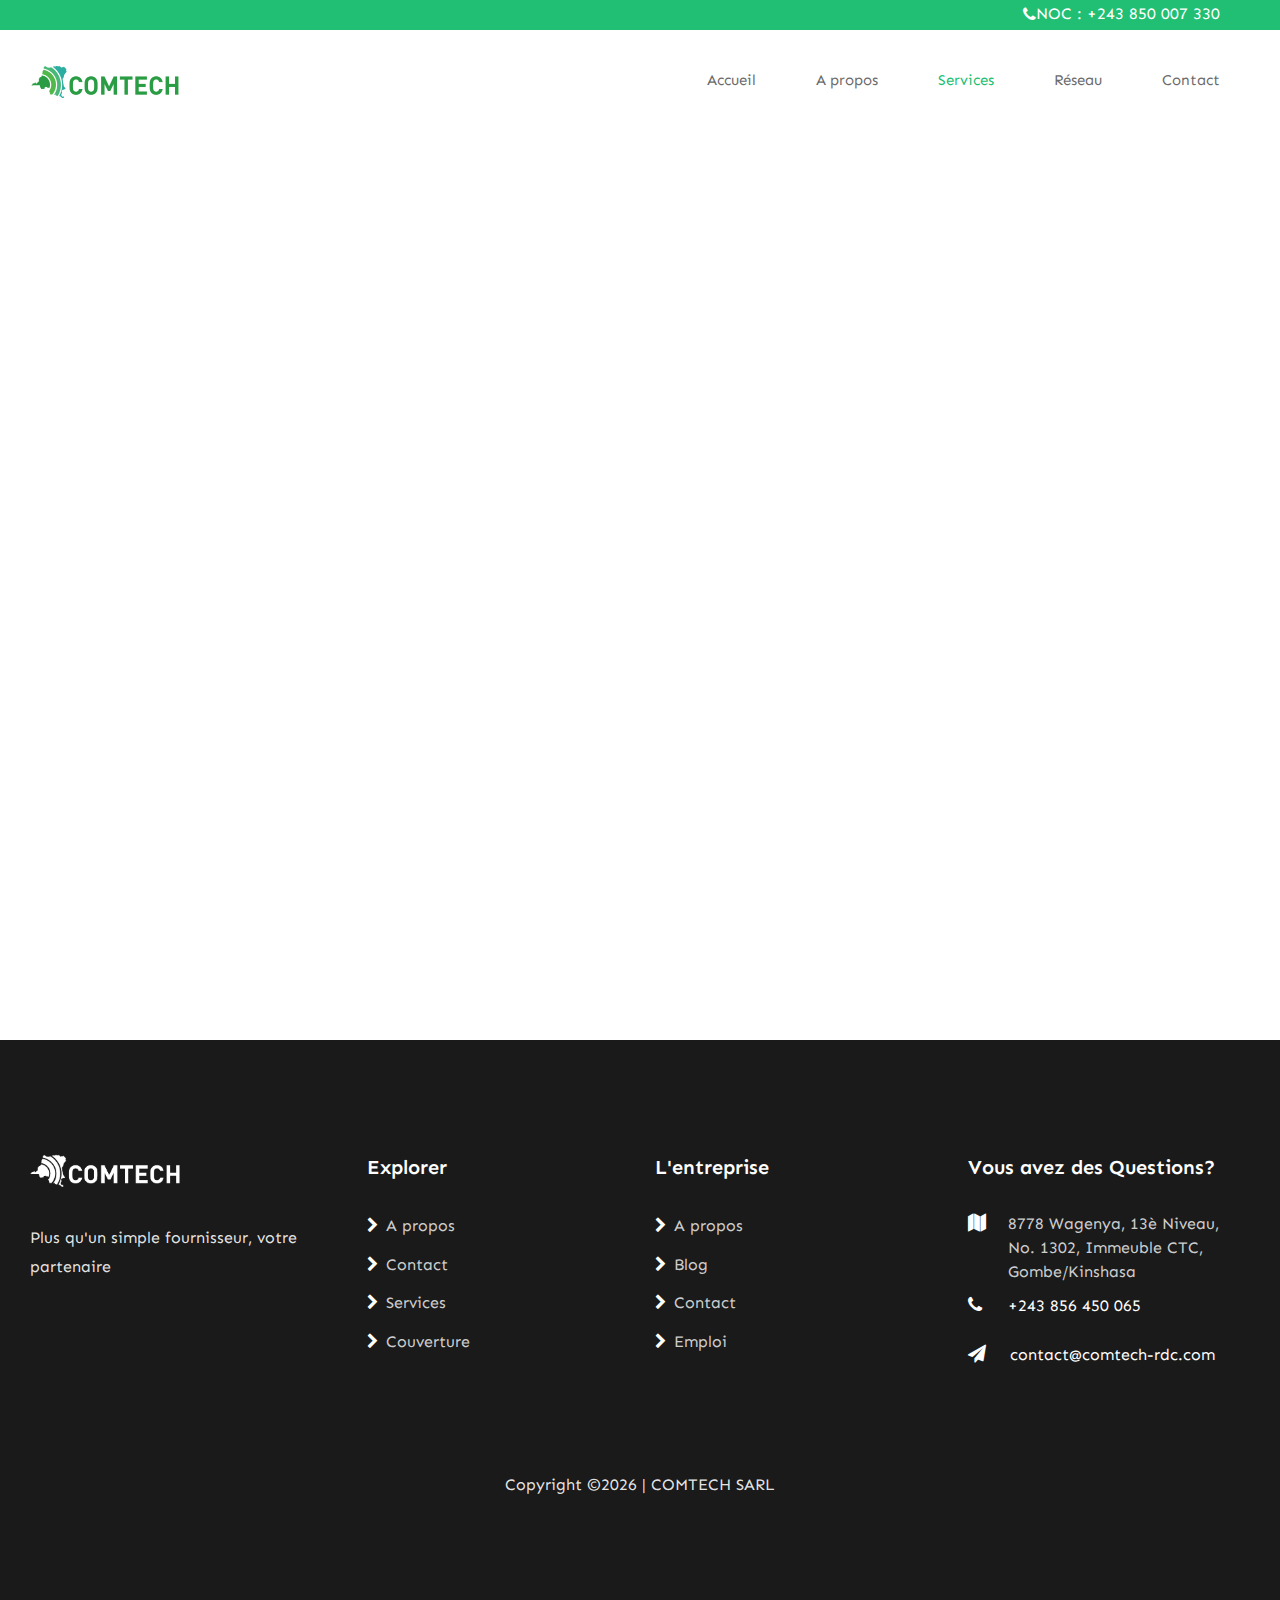
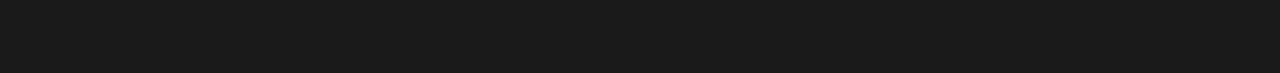
<file: graphing-1.html>
<!DOCTYPE html>
<html lang="en">
  <head>
    <title>COMTECH - Graphe Consommation Cleint</title>
    <meta charset="utf-8">
    <meta name="viewport" content="width=device-width, initial-scale=1, shrink-to-fit=no">
    
    <link href="https://fonts.googleapis.com/css?family=Roboto:300,400,500,700&display=swap" rel="stylesheet">

    <link rel="stylesheet" href="https://stackpath.bootstrapcdn.com/font-awesome/4.7.0/css/font-awesome.min.css">
	<link href="https://fonts.googleapis.com/css2?family=Sen:wght@400;700;800&display=swap" rel="stylesheet">
    <link rel="stylesheet" href="css/animate.css">
    
    <link rel="stylesheet" href="css/owl.carousel.min.css">
    <link rel="stylesheet" href="css/owl.theme.default.min.css">
    <link rel="stylesheet" href="css/magnific-popup.css">
    
    <link rel="stylesheet" href="css/flaticon.css">
    <link rel="stylesheet" href="scss/style.css">
  </head>
  <body>
	<div style="background-color: #21bf73; width: 100%; height: 30px;" >
		<div class="container" style="color: white !important;">
			<div class="row container justify-content-end align-items-center">
				<span class="icon fa fa-phone"></span><span class="text" >  NOC : +243 850 007 330</span>	
			</div>
			
		</div>
	</div>
    
	<nav class="navbar navbar-expand-lg  ftco_navbar ftco-navbar-light" id="ftco-navbar">
		  
	    <div class="container">
	      <a class="navbar-brand" href="index.html"> <img src="images/logo-comtech.png" alt="Logo comtech" width="150"> </a>
	      <button class="navbar-toggler" type="button" data-toggle="collapse" data-target="#ftco-nav" aria-controls="ftco-nav" aria-expanded="false" aria-label="Toggle navigation">
	        <span class="oi oi-menu"></span> Menu
	      </button>

	      <div class="collapse navbar-collapse" id="ftco-nav">
	        <ul class="navbar-nav ml-auto">
	          <li class="nav-item"><a href="https://www.comtech-rdc.com" class="nav-link">Accueil</a></li>
	          <li class="nav-item"><a href="soon.html" class="nav-link">A propos</a></li>
	          <li class="nav-item active"><a href="https://www.comtech-rdc.com/services.html" class="nav-link">Services</a></li>
	          <li class="nav-item"><a href="soon.html" class="nav-link">Réseau</a></li>
	          
	          <li class="nav-item"><a href="contact.html" class="nav-link">Contact</a></li>
	        </ul>
	      </div>
	    </div>
	  </nav>
    <!-- END nav -->
    
    


	<section class="ftco-section ftco-no-pb ftco-no-pt">
		<iframe  id="frame" frameborder="0" style="height: 100vh;
		width: 100%;
		margin-top: 100px;
		margin-left: 100px;"
		></iframe>
	</section>
	<div id="test"></div>

	
    
	  <footer class="ftco-footer ftco-section">
		<div class="container">
		  <div class="row mb-5">
			<div class="col-sm-12 col-md">
			  <div class="ftco-footer-widget mb-4">
				<h2 class="ftco-heading-2 logo"><a href="#"><img src="images/comtech-white.png" alt="Logo comtech" width="150"></a></h2>
				<p>Plus qu'un simple fournisseur, votre partenaire</p>
				<ul class="ftco-footer-social list-unstyled mt-5">
				  <li class="ftco-animate"><a href="#"><span class="fa fa-twitter"></span></a></li>
				  <li class="ftco-animate"><a href="#"><span class="fa fa-facebook"></span></a></li>
				  <li class="ftco-animate"><a href="#"><span class="fa fa-instagram"></span></a></li>
				</ul>
			  </div>
			</div>
			<div class="col-sm-12 col-md">
			  <div class="ftco-footer-widget mb-4 ml-md-4">
				<h2 class="ftco-heading-2">Explorer</h2>
				<ul class="list-unstyled">
				  <li><a href="#"><span class="fa fa-chevron-right mr-2"></span>A propos</a></li>
				  <li><a href="#"><span class="fa fa-chevron-right mr-2"></span>Contact</a></li>
				  <li><a href="#"><span class="fa fa-chevron-right mr-2"></span>Services</a></li>
				  <li><a href="#"><span class="fa fa-chevron-right mr-2"></span>Couverture</a></li>
				</ul>
			  </div>
			</div>
		   
			<div class="col-sm-12 col-md">
			   <div class="ftco-footer-widget mb-4">
				<h2 class="ftco-heading-2">L'entreprise</h2>
				<ul class="list-unstyled">
				  <li><a href="#"><span class="fa fa-chevron-right mr-2"></span>A propos</a></li>
				  <li><a href="#"><span class="fa fa-chevron-right mr-2"></span>Blog</a></li>
				  <li><a href="#"><span class="fa fa-chevron-right mr-2"></span>Contact</a></li>
				  <li><a href="#"><span class="fa fa-chevron-right mr-2"></span>Emploi</a></li>
				</ul>
			  </div>
			</div>
			<div class="col-sm-12 col-md">
			  <div class="ftco-footer-widget mb-4">
				  <h2 class="ftco-heading-2">Vous avez des Questions?</h2>
				  <div class="block-23 mb-3">
					<ul>
					  <li><span class="icon fa fa-map marker"></span><span class="text">8778 Wagenya, 13è Niveau, No. 1302, Immeuble CTC, Gombe/Kinshasa</span></li>
					  <li><a href="#"><span class="icon fa fa-phone"></span><span class="text">+243 856 450 065</span></a></li>
					  <li><a href="#"><span class="icon fa fa-paper-plane pr-4"></span><span class="text">contact@comtech-rdc.com</span></a></li>
					</ul>
				  </div>
			  </div>
			</div>
		  </div>
		  <div class="row">
			<div class="col-md-12 text-center">
			  
			  <p>
				  Copyright &copy;<script>document.write(new Date().getFullYear());</script>  | COMTECH SARL
				  </p>
  
			  <p style="opacity: 0;" ><!-- Link back to Colorlib can't be removed. Template is licensed under CC BY 3.0. -->
	Copyright &copy;<script>document.write(new Date().getFullYear());</script> All rights reserved | This template is made with <i class="fa fa-heart color-danger" aria-hidden="true"></i> by <a href="https://colorlib.com" target="_blank">Colorlib.com</a>
	<!-- Link back to Colorlib can't be removed. Template is licensed under CC BY 3.0. --></p>
			</div>
		  </div>
		</div>
	  </footer>    
  

  <!-- loader -->
  <div id="ftco-loader" class="show fullscreen"><svg class="circular" width="48px" height="48px"><circle class="path-bg" cx="24" cy="24" r="22" fill="none" stroke-width="4" stroke="#eeeeee"/><circle class="path" cx="24" cy="24" r="22" fill="none" stroke-width="4" stroke-miterlimit="10" stroke="#F96D00"/></svg></div>


  <script src="js/jquery.min.js"></script>
  <script src="js/jquery-migrate-3.0.1.min.js"></script>


  <script src="js/jquery.stellar.min.js"></script>

  <script src="js/scrollax.min.js"></script>

  <script src="js/main.js"></script>

  <script>
	var getUrlParameter = function getUrlParameter(sParam) {
    var sPageURL = window.location.search.substring(1),
        sURLVariables = sPageURL.split('&'),
        sParameterName,
        i;

    for (i = 0; i < sURLVariables.length; i++) {
        sParameterName = sURLVariables[i].split('=');

        if (sParameterName[0] === sParam) {
            return sParameterName[1] === undefined ? true : decodeURIComponent(sParameterName[1]);
        }
    }
};

	var tech = getUrlParameter('cl');
	console.log(tech)
	
	var frame = document.getElementById("frame")
	frame.setAttribute("src", "http://185.10.166.1:8817/graphs/queue/" + tech)
  </script>


    
  </body>
</html>
</file>
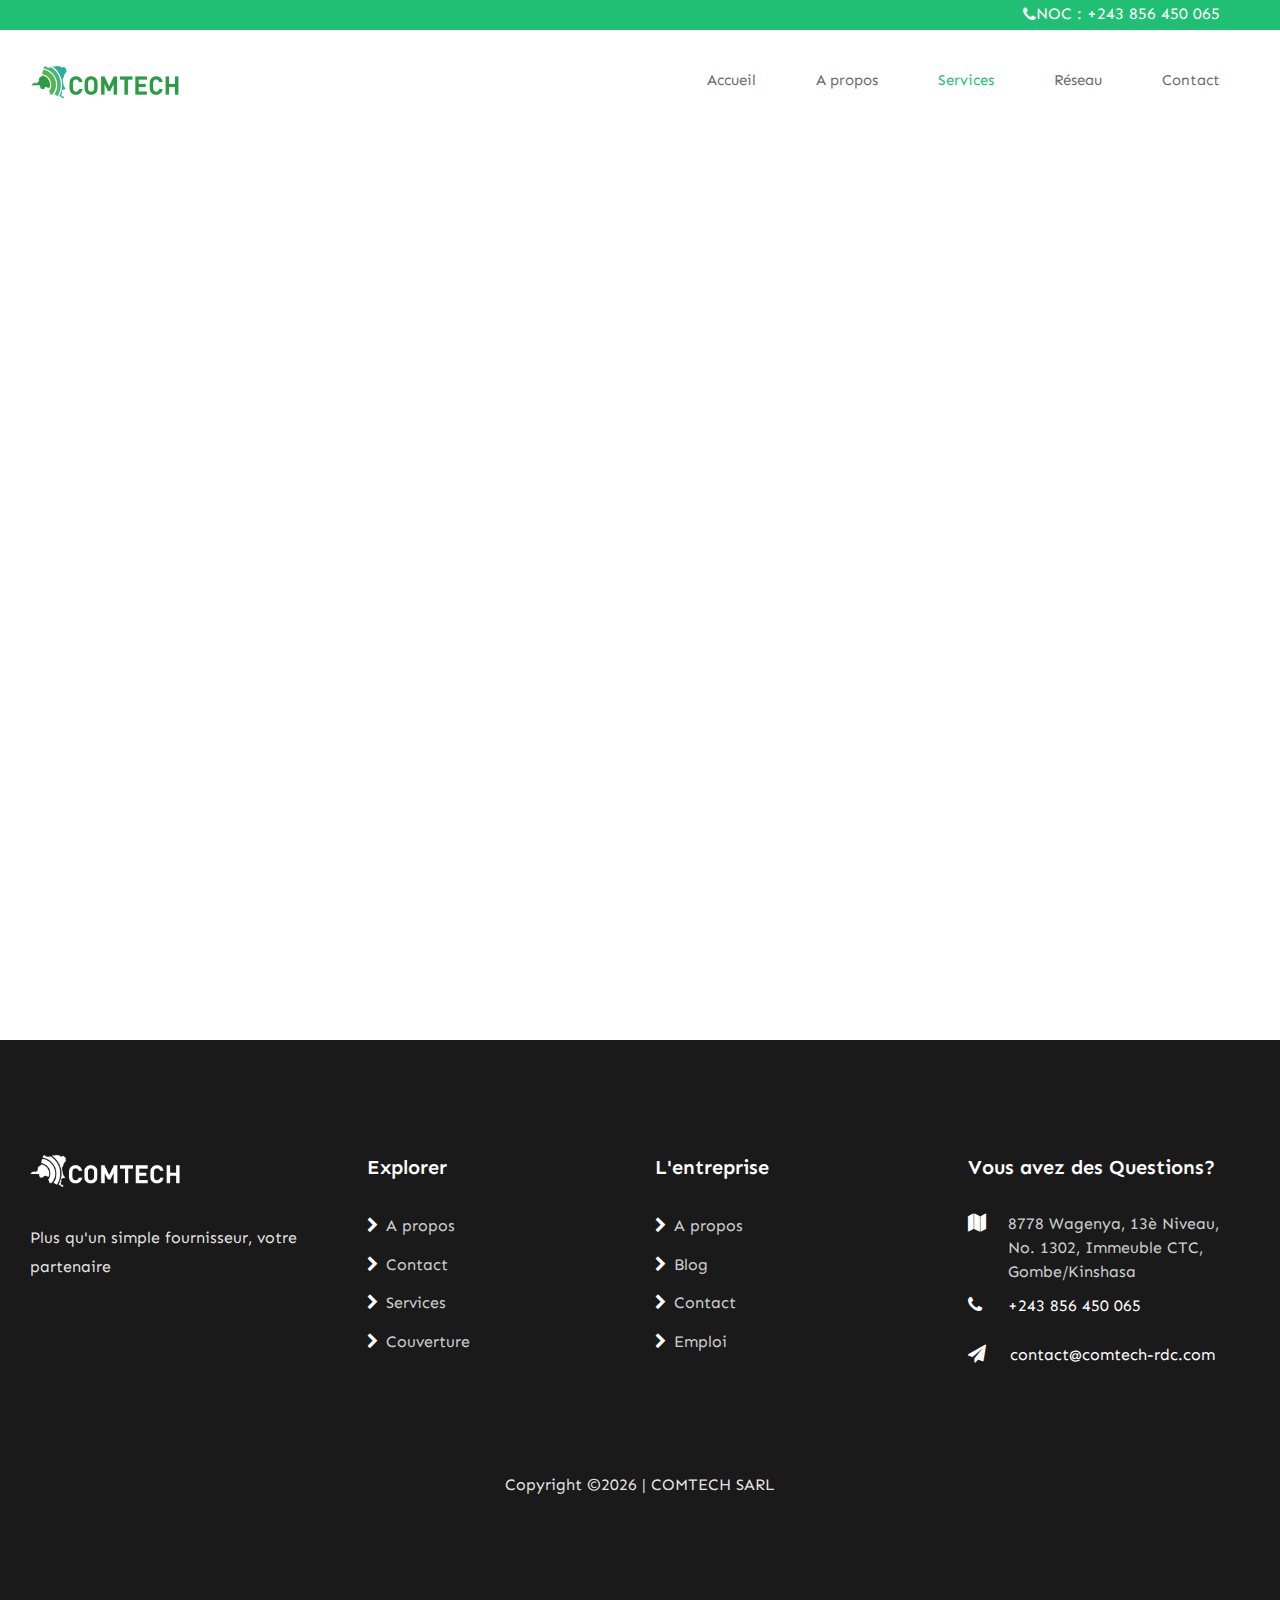
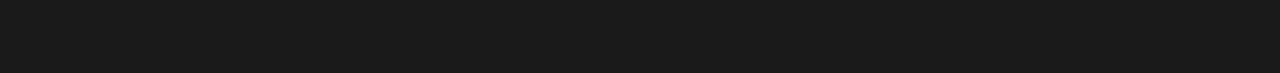
<file: graphing-97.html>
<!DOCTYPE html>
<html lang="en">
  <head>
    <title>COMTECH - Graphe Consommation Cleint</title>
    <meta charset="utf-8">
    <meta name="viewport" content="width=device-width, initial-scale=1, shrink-to-fit=no">
    
    <link href="https://fonts.googleapis.com/css?family=Roboto:300,400,500,700&display=swap" rel="stylesheet">

    <link rel="stylesheet" href="https://stackpath.bootstrapcdn.com/font-awesome/4.7.0/css/font-awesome.min.css">
	<link href="https://fonts.googleapis.com/css2?family=Sen:wght@400;700;800&display=swap" rel="stylesheet">
    <link rel="stylesheet" href="css/animate.css">
    
    <link rel="stylesheet" href="css/owl.carousel.min.css">
    <link rel="stylesheet" href="css/owl.theme.default.min.css">
    <link rel="stylesheet" href="css/magnific-popup.css">
    
    <link rel="stylesheet" href="css/flaticon.css">
    <link rel="stylesheet" href="scss/style.css">
  </head>
  <body>
	<div style="background-color: #21bf73; width: 100%; height: 30px;" >
		<div class="container" style="color: white !important;">
			<div class="row container justify-content-end align-items-center">
				<span class="icon fa fa-phone"></span><span class="text" >  NOC : +243 856 450 065</span>	
			</div>
			
		</div>
	</div>
    
	<nav class="navbar navbar-expand-lg  ftco_navbar ftco-navbar-light" id="ftco-navbar">
		  
	    <div class="container">
	      <a class="navbar-brand" href="index.html"> <img src="images/logo-comtech.png" alt="Logo comtech" width="150"> </a>
	      <button class="navbar-toggler" type="button" data-toggle="collapse" data-target="#ftco-nav" aria-controls="ftco-nav" aria-expanded="false" aria-label="Toggle navigation">
	        <span class="oi oi-menu"></span> Menu
	      </button>

	      <div class="collapse navbar-collapse" id="ftco-nav">
	        <ul class="navbar-nav ml-auto">
	          <li class="nav-item"><a href="https://www.comtech-rdc.com" class="nav-link">Accueil</a></li>
	          <li class="nav-item"><a href="soon.html" class="nav-link">A propos</a></li>
	          <li class="nav-item active"><a href="https://www.comtech-rdc.com/services.html" class="nav-link">Services</a></li>
	          <li class="nav-item"><a href="soon.html" class="nav-link">Réseau</a></li>
	          
	          <li class="nav-item"><a href="contact.html" class="nav-link">Contact</a></li>
	        </ul>
	      </div>
	    </div>
	  </nav>
    <!-- END nav -->
    
    


	<section class="ftco-section ftco-no-pb ftco-no-pt">
		<iframe  id="frame" frameborder="0" style="height: 100vh;
		width: 100%;
		margin-top: 100px;
		margin-left: 100px;"
		></iframe>
	</section>
	<div id="test"></div>

	
    
	  <footer class="ftco-footer ftco-section">
		<div class="container">
		  <div class="row mb-5">
			<div class="col-sm-12 col-md">
			  <div class="ftco-footer-widget mb-4">
				<h2 class="ftco-heading-2 logo"><a href="#"><img src="images/comtech-white.png" alt="Logo comtech" width="150"></a></h2>
				<p>Plus qu'un simple fournisseur, votre partenaire</p>
				<ul class="ftco-footer-social list-unstyled mt-5">
				  <li class="ftco-animate"><a href="#"><span class="fa fa-twitter"></span></a></li>
				  <li class="ftco-animate"><a href="#"><span class="fa fa-facebook"></span></a></li>
				  <li class="ftco-animate"><a href="#"><span class="fa fa-instagram"></span></a></li>
				</ul>
			  </div>
			</div>
			<div class="col-sm-12 col-md">
			  <div class="ftco-footer-widget mb-4 ml-md-4">
				<h2 class="ftco-heading-2">Explorer</h2>
				<ul class="list-unstyled">
				  <li><a href="#"><span class="fa fa-chevron-right mr-2"></span>A propos</a></li>
				  <li><a href="#"><span class="fa fa-chevron-right mr-2"></span>Contact</a></li>
				  <li><a href="#"><span class="fa fa-chevron-right mr-2"></span>Services</a></li>
				  <li><a href="#"><span class="fa fa-chevron-right mr-2"></span>Couverture</a></li>
				</ul>
			  </div>
			</div>
		   
			<div class="col-sm-12 col-md">
			   <div class="ftco-footer-widget mb-4">
				<h2 class="ftco-heading-2">L'entreprise</h2>
				<ul class="list-unstyled">
				  <li><a href="#"><span class="fa fa-chevron-right mr-2"></span>A propos</a></li>
				  <li><a href="#"><span class="fa fa-chevron-right mr-2"></span>Blog</a></li>
				  <li><a href="#"><span class="fa fa-chevron-right mr-2"></span>Contact</a></li>
				  <li><a href="#"><span class="fa fa-chevron-right mr-2"></span>Emploi</a></li>
				</ul>
			  </div>
			</div>
			<div class="col-sm-12 col-md">
			  <div class="ftco-footer-widget mb-4">
				  <h2 class="ftco-heading-2">Vous avez des Questions?</h2>
				  <div class="block-23 mb-3">
					<ul>
					  <li><span class="icon fa fa-map marker"></span><span class="text">8778 Wagenya, 13è Niveau, No. 1302, Immeuble CTC, Gombe/Kinshasa</span></li>
					  <li><a href="#"><span class="icon fa fa-phone"></span><span class="text">+243 856 450 065</span></a></li>
					  <li><a href="#"><span class="icon fa fa-paper-plane pr-4"></span><span class="text">contact@comtech-rdc.com</span></a></li>
					</ul>
				  </div>
			  </div>
			</div>
		  </div>
		  <div class="row">
			<div class="col-md-12 text-center">
			  
			  <p>
				  Copyright &copy;<script>document.write(new Date().getFullYear());</script>  | COMTECH SARL
				  </p>
  
			  <p style="opacity: 0;" ><!-- Link back to Colorlib can't be removed. Template is licensed under CC BY 3.0. -->
	Copyright &copy;<script>document.write(new Date().getFullYear());</script> All rights reserved | This template is made with <i class="fa fa-heart color-danger" aria-hidden="true"></i> by <a href="https://colorlib.com" target="_blank">Colorlib.com</a>
	<!-- Link back to Colorlib can't be removed. Template is licensed under CC BY 3.0. --></p>
			</div>
		  </div>
		</div>
	  </footer>    
  

  <!-- loader -->
  <div id="ftco-loader" class="show fullscreen"><svg class="circular" width="48px" height="48px"><circle class="path-bg" cx="24" cy="24" r="22" fill="none" stroke-width="4" stroke="#eeeeee"/><circle class="path" cx="24" cy="24" r="22" fill="none" stroke-width="4" stroke-miterlimit="10" stroke="#F96D00"/></svg></div>


  <script src="js/jquery.min.js"></script>
  <script src="js/jquery-migrate-3.0.1.min.js"></script>


  <script src="js/jquery.stellar.min.js"></script>

  <script src="js/scrollax.min.js"></script>

  <script src="js/main.js"></script>

  <script>
	var getUrlParameter = function getUrlParameter(sParam) {
    var sPageURL = window.location.search.substring(1),
        sURLVariables = sPageURL.split('&'),
        sParameterName,
        i;

    for (i = 0; i < sURLVariables.length; i++) {
        sParameterName = sURLVariables[i].split('=');

        if (sParameterName[0] === sParam) {
            return sParameterName[1] === undefined ? true : decodeURIComponent(sParameterName[1]);
        }
    }
};

	var tech = getUrlParameter('cl');
	console.log(tech)
	
	var frame = document.getElementById("frame")
	frame.setAttribute("src", "http://185.10.166.97/graphs/queue/" + tech)
  </script>


    
  </body>
</html>
</file>
<file: css/flaticon.css>
/*
  	Flaticon icon font: Flaticon
  	Creation date: 04/01/2019 13:45
  	*/


@font-face {
  font-family: "Flaticon";
  src: url("../fonts/flaticon/font/Flaticon.eot");
  src: url("../fonts/flaticon/font/Flaticon.eot?#iefix") format("embedded-opentype"),
       url("../fonts/flaticon/font/Flaticon.woff") format("woff"),
       url("../fonts/flaticon/font/Flaticon.ttf") format("truetype"),
       url("../fonts/flaticon/font/Flaticon.svg#Flaticon") format("svg");
  font-weight: normal;
  font-style: normal;
}

@media screen and (-webkit-min-device-pixel-ratio:0) {
  @font-face {
    font-family: "Flaticon";
    src: url("../fonts/flaticon/font/Flaticon.svg#Flaticon") format("svg");
  }
}

[class^="flaticon-"]:before, [class*=" flaticon-"]:before,
[class^="flaticon-"]:after, [class*=" flaticon-"]:after {   
  font-family: Flaticon;
  font-style: normal;
  font-weight: normal;
  font-variant: normal;
  text-transform: none;
  line-height: 1;

  /* Better Font Rendering =========== */
  -webkit-font-smoothing: antialiased;
  -moz-osx-font-smoothing: grayscale;
}

.flaticon-family:before { content: "\f100"; }
.flaticon-research:before { content: "\f101"; }
.flaticon-checklist:before { content: "\f102"; }
.flaticon-project:before { content: "\f103"; }
.flaticon-document:before { content: "\f104"; }
.flaticon-language:before { content: "\f105"; }
.flaticon-call-center:before { content: "\f106"; }
.flaticon-process:before { content: "\f107"; }
.flaticon-planner:before { content: "\f108"; }
.flaticon-booking:before { content: "\f109"; }
.flaticon-employee:before { content: "\f10a"; }
.flaticon-paste:before { content: "\f10b"; }
.flaticon-data:before { content: "\f10c"; }
.flaticon-web-design:before { content: "\f10d"; }
.flaticon-team:before { content: "\f10e"; }
.flaticon-loan:before { content: "\f10f"; }
.flaticon-routine:before { content: "\f110"; }
.flaticon-fast:before { content: "\f111"; }
</file>
